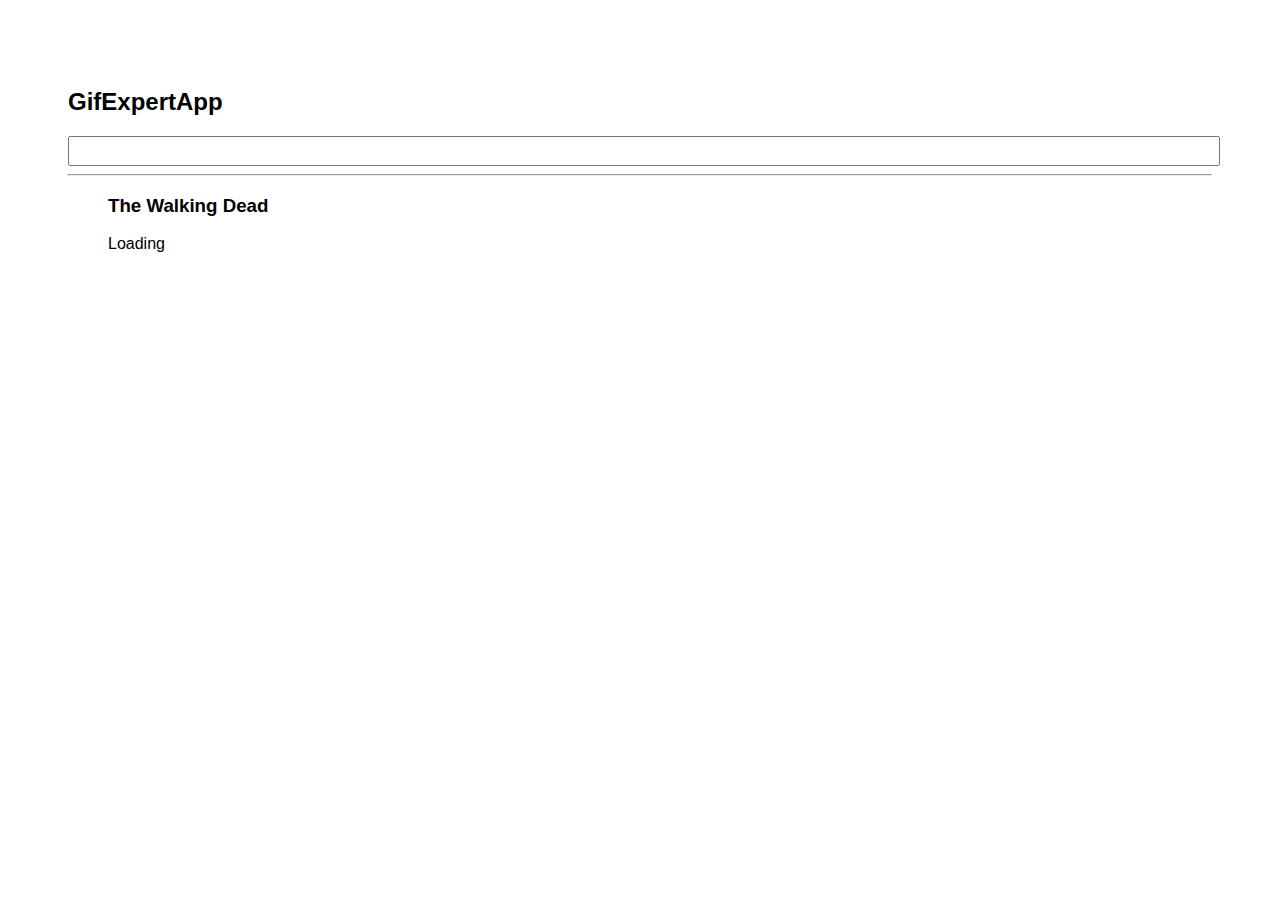
<file: docs/index.html>
<!doctype html>
<html lang="en">

<head>
    <meta charset="utf-8" />
    <link rel="icon" href="./favicon.ico" />
    <meta name="viewport" content="width=device-width,initial-scale=1" />
    <meta name="theme-color" content="#000000" />
    <meta name="description" content="Web site created using create-react-app" />
    <link rel="apple-touch-icon" href="./logo192.png" />
    <link rel="manifest" href="./manifest.json" />
    <link rel="stylesheet" href="https://cdnjs.cloudflare.com/ajax/libs/animate.css/4.1.1/animate.min.css" />
    <title>Gif Expert App</title>
    <link href="./static/css/main.cdaad734.chunk.css" rel="stylesheet">
</head>

<body><noscript>You need to enable JavaScript to run this app.</noscript>
    <div id="root"></div>
    <script>
        ! function (e) {
            function r(r) {
                for (var n, p, f = r[0], i = r[1], l = r[2], c = 0, s = []; c < f.length; c++) p = f[c], Object
                    .prototype.hasOwnProperty.call(o, p) && o[p] && s.push(o[p][0]), o[p] = 0;
                for (n in i) Object.prototype.hasOwnProperty.call(i, n) && (e[n] = i[n]);
                for (a && a(r); s.length;) s.shift()();
                return u.push.apply(u, l || []), t()
            }

            function t() {
                for (var e, r = 0; r < u.length; r++) {
                    for (var t = u[r], n = !0, f = 1; f < t.length; f++) {
                        var i = t[f];
                        0 !== o[i] && (n = !1)
                    }
                    n && (u.splice(r--, 1), e = p(p.s = t[0]))
                }
                return e
            }
            var n = {},
                o = {
                    1: 0
                },
                u = [];

            function p(r) {
                if (n[r]) return n[r].exports;
                var t = n[r] = {
                    i: r,
                    l: !1,
                    exports: {}
                };
                return e[r].call(t.exports, t, t.exports, p), t.l = !0, t.exports
            }
            p.m = e, p.c = n, p.d = function (e, r, t) {
                p.o(e, r) || Object.defineProperty(e, r, {
                    enumerable: !0,
                    get: t
                })
            }, p.r = function (e) {
                "undefined" != typeof Symbol && Symbol.toStringTag && Object.defineProperty(e, Symbol.toStringTag, {
                    value: "Module"
                }), Object.defineProperty(e, "__esModule", {
                    value: !0
                })
            }, p.t = function (e, r) {
                if (1 & r && (e = p(e)), 8 & r) return e;
                if (4 & r && "object" == typeof e && e && e.__esModule) return e;
                var t = Object.create(null);
                if (p.r(t), Object.defineProperty(t, "default", {
                        enumerable: !0,
                        value: e
                    }), 2 & r && "string" != typeof e)
                    for (var n in e) p.d(t, n, function (r) {
                        return e[r]
                    }.bind(null, n));
                return t
            }, p.n = function (e) {
                var r = e && e.__esModule ? function () {
                    return e.default
                } : function () {
                    return e
                };
                return p.d(r, "a", r), r
            }, p.o = function (e, r) {
                return Object.prototype.hasOwnProperty.call(e, r)
            }, p.p = "/";
            var f = this["webpackJsonpgif-expert-app"] = this["webpackJsonpgif-expert-app"] || [],
                i = f.push.bind(f);
            f.push = r, f = f.slice();
            for (var l = 0; l < f.length; l++) r(f[l]);
            var a = i;
            t()
        }([])
    </script>
    <script src="./static/js/2.3d9d7875.chunk.js"></script>
    <script src="./static/js/main.4ffdcdda.chunk.js"></script>
</body>

</html>
</file>
<file: docs/static/css/main.cdaad734.chunk.css>
*{font-family:Arial,Helvetica,sans-serif}body{padding:60px}input{color:grey;font-size:1.3rem;width:100%}.card{align-content:center;border:1px solid grey;border-radius:6px;margin-bottom:10px;margin-right:10px;overflow:hidden}.card p{padding:5px;text-align:center}.card img{max-height:170px}.card-grid{display:flex;flex-direction:row;flex-wrap:wrap}
/*# sourceMappingURL=main.cdaad734.chunk.css.map */
</file>
